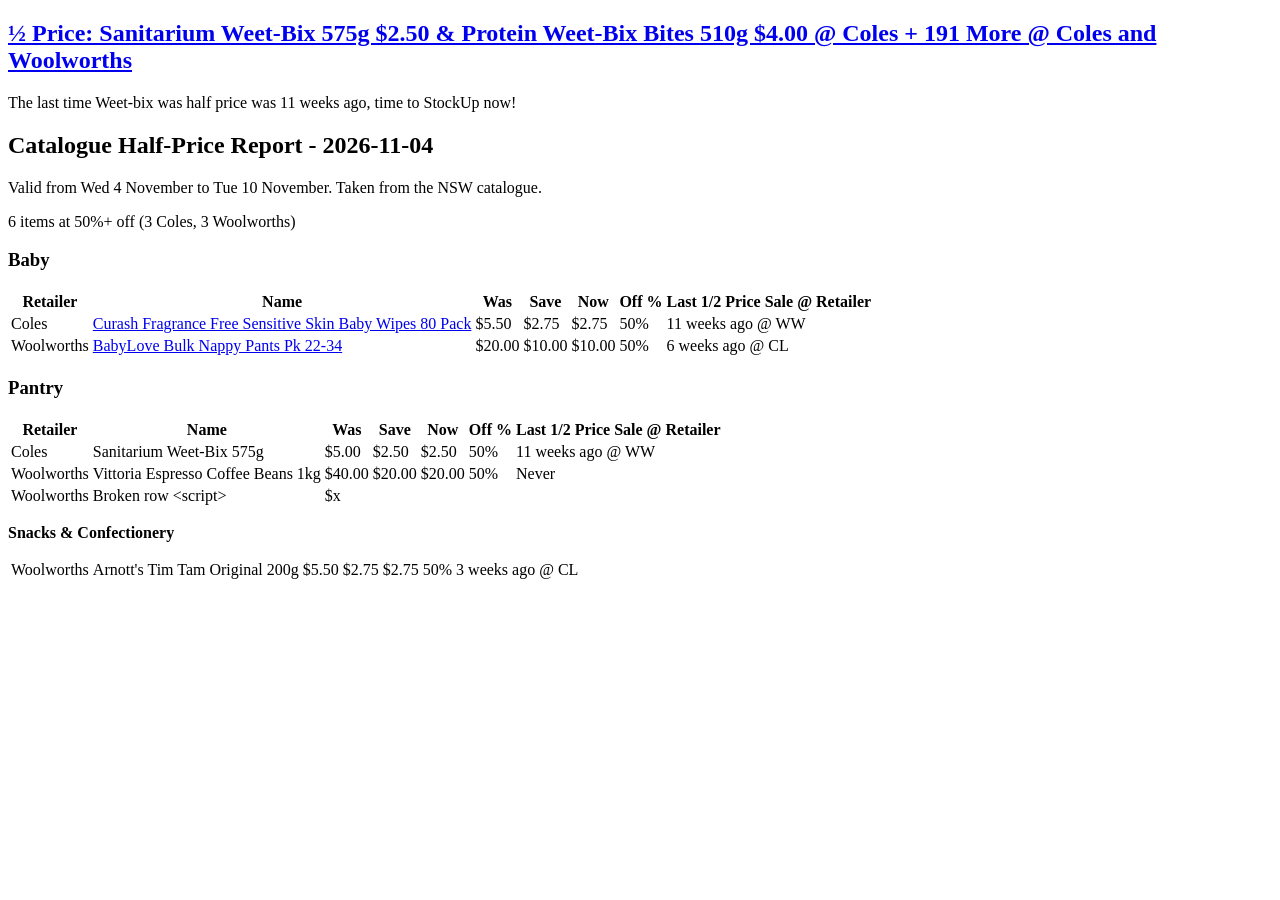
<file: test/fixtures/ozb-report.html>
<!DOCTYPE html><html><head><title>Half price | OzBargain</title></head><body>
<div class="node node-ozbdeal">
<h2 class="title"><a href="/node/980001">&#189; Price: Sanitarium Weet-Bix 575g $2.50 &amp; Protein Weet-Bix Bites 510g $4.00 @ Coles + 191 More @ Coles and Woolworths</a></h2>
<div class="content">
<p>The last time Weet-bix was half price was 11 weeks ago, time to StockUp now!</p>
<h2>Catalogue Half-Price Report - 2026-11-04</h2>
<p>Valid from Wed 4 November to Tue 10 November. Taken from the NSW catalogue.</p>
<p>6 items at 50%+ off (3 Coles, 3 Woolworths)</p>
<h3>Baby</h3>
<table><thead><tr><th>Retailer</th><th>Name</th><th>Was</th><th>Save</th><th>Now</th><th>Off %</th><th>Last 1/2 Price Sale @ Retailer</th></tr></thead>
<tbody>
<tr><td>Coles</td><td><a href="https://www.coles.com.au/product/curash-wipes-123">Curash Fragrance Free Sensitive Skin Baby Wipes 80 Pack</a></td><td>$5.50</td><td>$2.75</td><td>$2.75</td><td>50%</td><td>11 weeks ago @ WW</td></tr>
<tr><td>Woolworths</td><td><a href="javascript:alert(1)">BabyLove Bulk Nappy Pants Pk 22-34</a></td><td>$20.00</td><td>$10.00</td><td>$10.00</td><td>50%</td><td>6 weeks ago @ CL</td></tr>
</tbody></table>
<h3>Pantry</h3>
<table><tr><th>Retailer</th><th>Name</th><th>Was</th><th>Save</th><th>Now</th><th>Off %</th><th>Last 1/2 Price Sale @ Retailer</th></tr>
<tr><td>Coles</td><td>Sanitarium Weet-Bix 575g</td><td>$5.00</td><td>$2.50</td><td>$2.50</td><td>50%</td><td>11 weeks ago @ WW</td></tr>
<tr><td>Woolworths</td><td>Vittoria Espresso Coffee Beans 1kg</td><td>$40.00</td><td>$20.00</td><td>$20.00</td><td>50%</td><td>Never</td></tr>
<tr><td>Woolworths</td><td>Broken row &lt;script&gt;</td><td>$x</td><td></td><td></td><td></td><td></td></tr>
</table>
<p><strong>Snacks &amp; Confectionery</strong></p>
<table><tr><td>Woolworths</td><td>Arnott&#039;s Tim Tam Original 200g</td><td>$5.50</td><td>$2.75</td><td>$2.75</td><td>50%</td><td>3 weeks ago @ CL</td></tr></table>
</div></div></body></html>
</file>
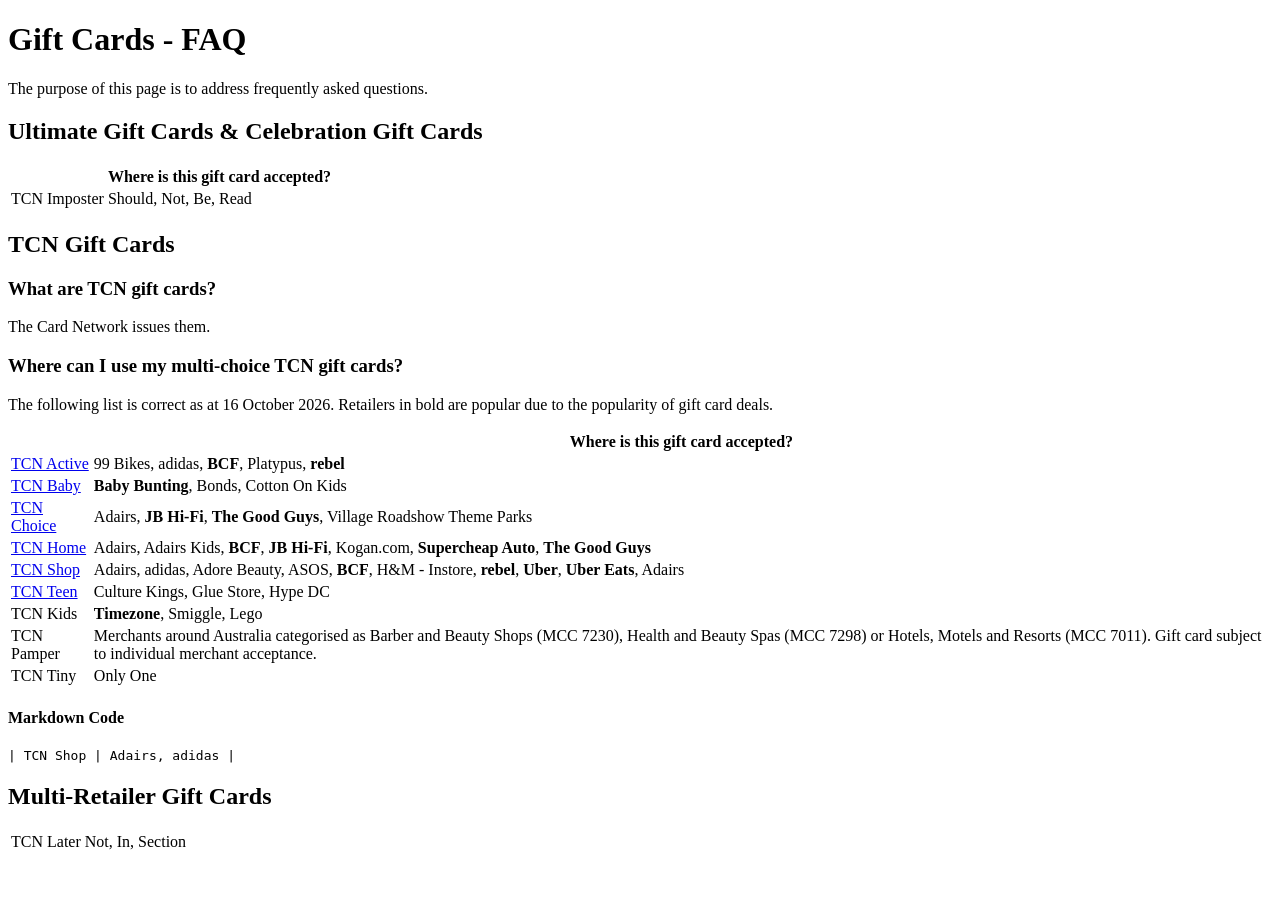
<file: test/fixtures/wiki-giftcards.html>
<!DOCTYPE html><html><head><title>gift card deals retailer faq</title></head><body>
<h1 class="sectionedit1" id="gift_cards_-_faq">Gift Cards - FAQ</h1>
<div class="level1"><p>The purpose of this page is to address frequently asked questions.</p></div>
<h2 class="sectionedit20" id="ultimate_gift_cards">Ultimate Gift Cards &amp; Celebration Gift Cards</h2>
<div class="level2"><div class="table"><table class="inline"><tr class="row0"><th class="col0"> </th><th class="col1"> Where is this gift card accepted? </th></tr>
<tr class="row1"><td class="col0"> TCN Imposter </td><td class="col1"> Should, Not, Be, Read </td></tr></table></div></div>
<h2 class="sectionedit30" id="tcn_gift_cards">TCN Gift Cards</h2>
<div class="level2"></div>
<h3 class="sectionedit31" id="what_are_tcn_gift_cards">What are TCN gift cards?</h3>
<div class="level3"><p>The Card Network issues them.</p></div>
<h3 class="sectionedit33" id="where_can_i_use_my_multi-choice_tcn_gift_cards">Where can I use my multi-choice TCN gift cards?</h3>
<div class="level3"><p>The following list is correct as at 16 October 2026. Retailers in bold are popular due to the popularity of gift card deals.</p>
<div class="table sectionedit34"><table class="inline">
	<thead>
	<tr class="row0">
		<th class="col0"> </th><th class="col1"> Where is this gift card accepted? </th>
	</tr>
	</thead>
	<tr class="row1">
		<td class="col0"> <a href="https://thecardnetwork.com.au/pages/the-active-card" class="urlextern" title="https://thecardnetwork.com.au/pages/the-active-card" rel="ugc nofollow">TCN Active</a> </td><td class="col1"> 99 Bikes, adidas, <strong>BCF</strong>, Platypus, <strong>rebel</strong> </td>
	</tr>
	<tr class="row2">
		<td class="col0"> <a href="https://thecardnetwork.com.au/pages/the-baby-card" class="urlextern" rel="ugc nofollow">TCN Baby</a> </td><td class="col1"> <strong>Baby Bunting</strong>, Bonds, Cotton On Kids </td>
	</tr>
	<tr class="row3">
		<td class="col0"> <a href="https://choicecard.gift" class="urlextern" rel="ugc nofollow">TCN Choice</a> </td><td class="col1"> Adairs, <strong>JB Hi-Fi</strong>, <strong>The Good Guys</strong>, Village Roadshow Theme Parks </td>
	</tr>
	<tr class="row4">
		<td class="col0"> <a href="https://thecardnetwork.com.au/pages/the-home-card" class="urlextern" rel="ugc nofollow">TCN Home</a> </td><td class="col1"> Adairs, Adairs Kids, <strong>BCF</strong>, <strong>JB Hi-Fi</strong>, Kogan.com, <strong>Supercheap Auto</strong>, <strong>The Good Guys</strong> </td>
	</tr>
	<tr class="row5">
		<td class="col0"> <a href="https://thecardnetwork.com.au/pages/the-shop-card" class="urlextern" rel="ugc nofollow">TCN Shop</a> </td><td class="col1"> Adairs, adidas, Adore Beauty, ASOS, <strong>BCF</strong>, H&amp;M - Instore, <strong>rebel</strong>, <strong>Uber</strong>, <strong>Uber Eats</strong>, Adairs </td>
	</tr>
	<tr class="row6">
		<td class="col0"> <a href="javascript:alert(1)" class="urlextern">TCN Teen</a> </td><td class="col1"> Culture Kings, Glue Store, Hype DC </td>
	</tr>
	<tr class="row7">
		<td class="col0"> TCN Kids </td><td class="col1"> <strong>Timezone</strong>, Smiggle, Lego </td>
	</tr>
	<tr class="row9">
		<td class="col0"> TCN Pamper </td><td class="col1"> Merchants around Australia categorised as Barber and Beauty Shops (MCC 7230), Health and Beauty Spas (MCC 7298) or Hotels, Motels and Resorts (MCC 7011). Gift card subject to individual merchant acceptance. </td>
	</tr>
	<tr class="row8">
		<td class="col0"> TCN Tiny </td><td class="col1"> Only One </td>
	</tr>
</table></div>
<h4 id="markdown_code">Markdown Code</h4>
<div class="level4"><pre class="code">| TCN Shop | Adairs, adidas |</pre></div>
</div>
<h2 class="sectionedit40" id="multi-retailer">Multi-Retailer Gift Cards</h2>
<div class="level2"><div class="table"><table class="inline"><tr><td> TCN Later </td><td> Not, In, Section </td></tr></table></div></div>
</body></html>
</file>
